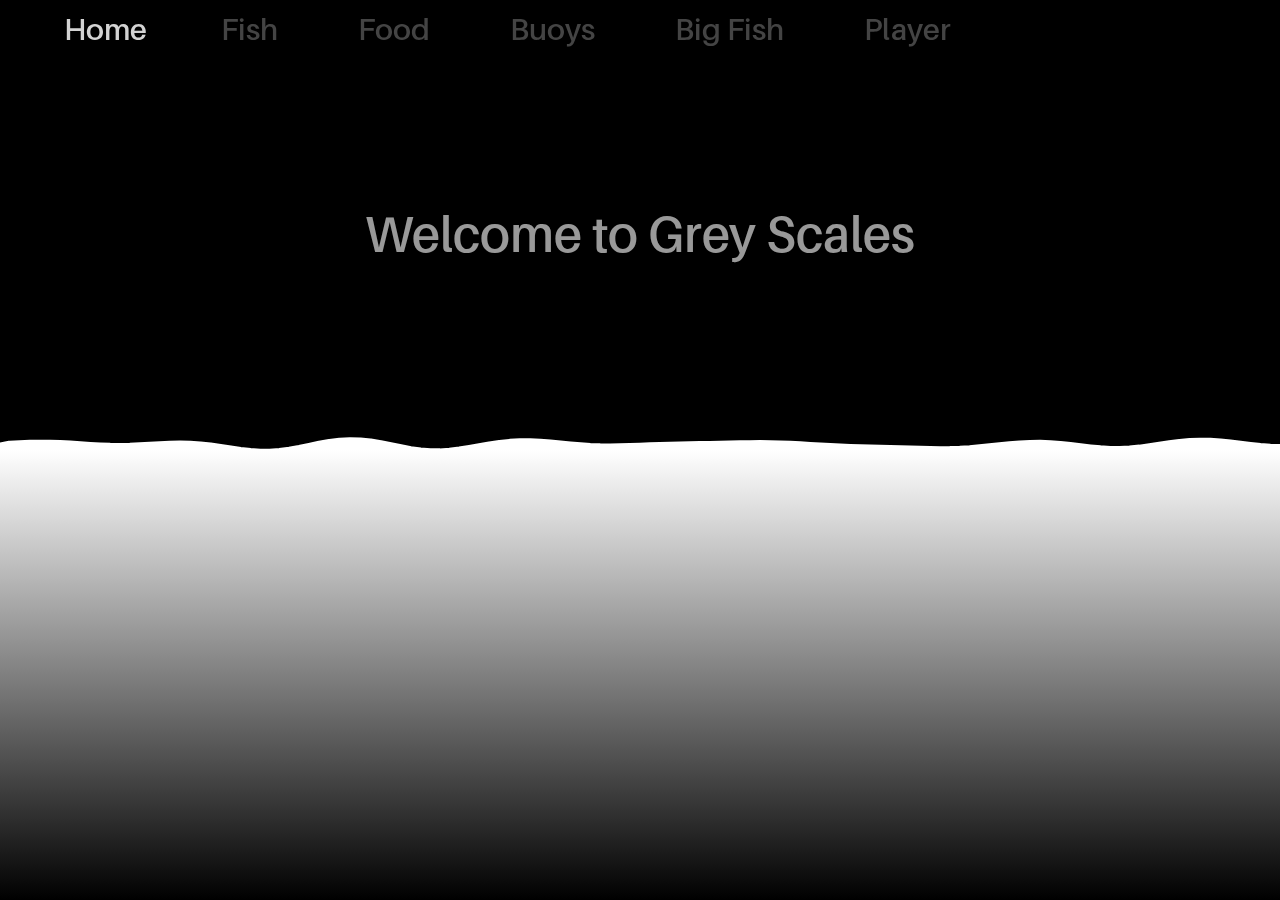
<file: index.html>
<!DOCTYPE html>
<html lang="en">

<style>
    html {
        background: black;
    }
    
    body {
        margin: 0;
        padding: 0;
    }
    
    div {
        position: absolute;
        z-index: 0;
        left: 0px;
        top: 0px;
    }
</style>

<head>
    <link rel="stylesheet" type="text/css" href="rationalcoding.css" />
    <title>Rational Coding</title>
</head>

<noscript>
    <style>
        body {
            display: none;
        }
    </style>
    Javascript is not enabled in your browser, taking you to a safe version.
    <meta http-equiv="refresh" content="1;url=https://rationalcoding.github.io" />
</noscript>


<body>
    <div id="background">
        <a target="_blank" id="github" href="https://rationalcoding.github.io" class="just-text-button" style="color:#d3d3d3;">Home</a>
        <button id="b1" class="just-text-button" style="color:#444444;">Fish</button>
        <button id="b2" class="just-text-button" style="color:#444444;">Food</button>
        <button id="b3" class="just-text-button" style="color:#444444;">Buoys</button>
        <button id="b4" class="just-text-button" style="color:#444444;">Big Fish</button>
        <button id="b5" class="just-text-button" style="color:#444444;">Player</button>
        <canvas id="canvas" class="canvas"></canvas>
        <script id="scr_back" type="text/javascript" src="wave.js"></script>
        <script id="scr_back" type="text/javascript" src="dynamic_scaling.js"></script>
    </div>
</body>

</html>
</file>
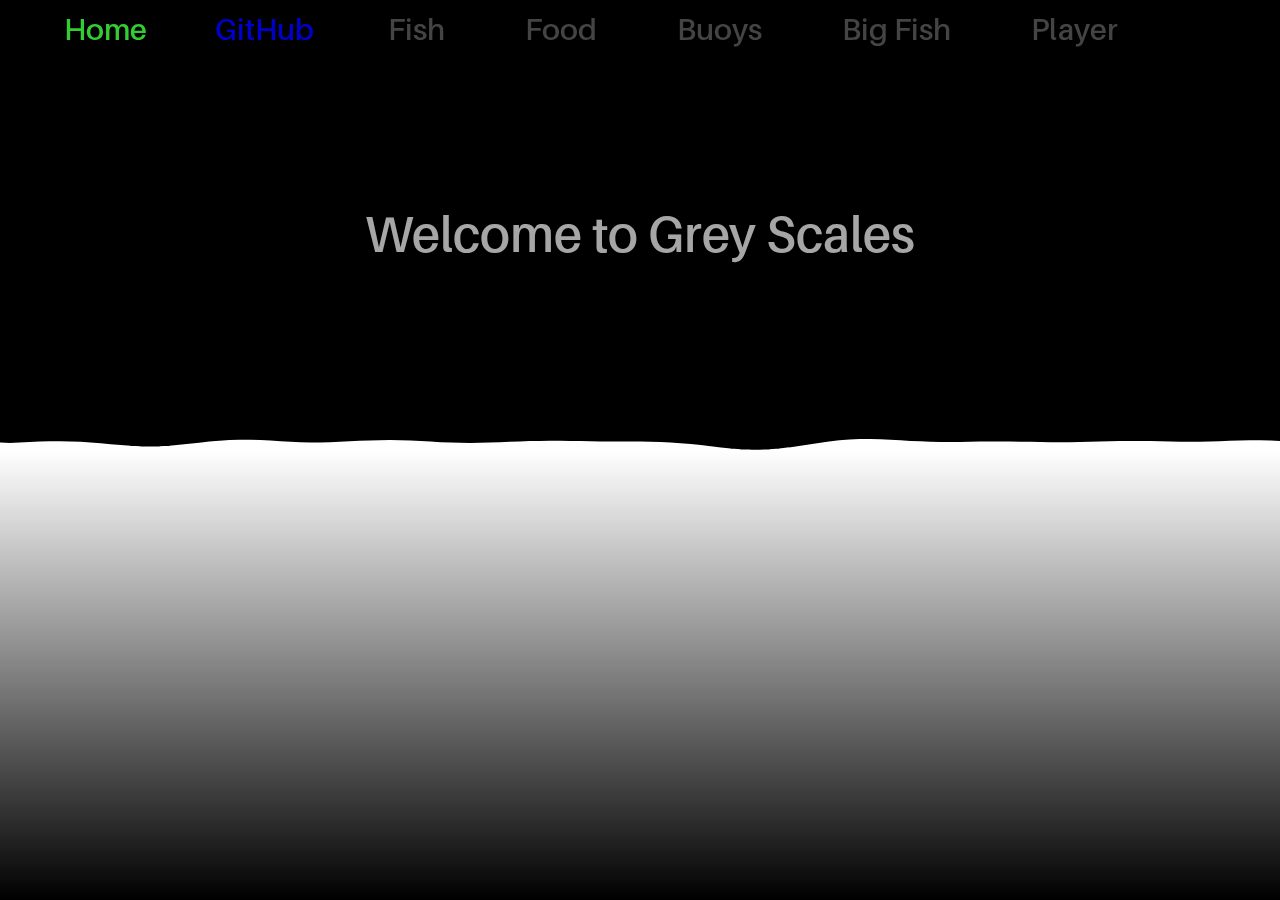
<file: fish.html>
<!DOCTYPE html>
<html lang="en">

    <style>
        html{
            background:black;
        }
        body{
          margin:0;
          padding:0;
        }
        div{
          position:absolute;
          z-index:0;
          left:0px;
          top:0px;
        }
      </style>

    <head>
    	<link rel="stylesheet" type="text/css" href="rationalcoding.css" />
    	<title>Rational Coding</title>
    </head>

    <noscript>
        <style>
        body{
            display:none;
        }
        </style>
        Javascript is not enabled in your browser, taking you to a safe version.
        <meta http-equiv="refresh" content="1;url=https://rationalcoding.github.io" />
    </noscript>


    <body>
        <div id="background">
            <a href="https://rationalcoding.github.io" class="just-text-button" style="color:#33CC33;">Home</a>
          	<a id = "github" target = "_blank" href="https://github.com/RationalCoding" class="just-text-button" style="color:#0000CC;">GitHub</a>
            <button id = "b1" class="just-text-button" style="color:#444444;">Fish</button>
            <button id = "b2" class="just-text-button" style="color:#444444;">Food</button>
            <button id = "b3" class="just-text-button" style="color:#444444;">Buoys</button>
            <button id = "b4" class="just-text-button" style="color:#444444;">Big Fish</button>
            <button id = "b5" class="just-text-button" style="color:#444444;">Player</button>
          	<canvas id = "canvas" class="canvas"></canvas>
          	<script id="scr_back" type="text/javascript" src="wave.js"></script>
            <script id="scr_back" type="text/javascript" src="dynamic_scaling.js"></script>
        </div>
    </body>
</html>
</file>
<file: rationalcoding.css>
/*
Thomas Mullen 2015

Font from https://www.behance.net/gallery/18588437/Thin-Line-Font
*/

@font-face {
    font-family: MyFont;
    src: url('MyFont.otf');
}

canvas {
    position: absolute;
    z-index: -1;
    left: 0;
    top: 0;
    background-color: black;
}

body {
    width: 100%;
    margin: 0;
    overflow: hidden;
}

#background {
    text-align: center;
}

.just-text-button {
    margin-left: 64px;
    margin-top: 10px;
    background-color: transparent;
    display: inline-block;
    cursor: pointer;
    color: #ffffff;
    font-family: MyFont;
    font-weight: bolder;
    font-size: 30px;
    padding-left: 8px padding-top: 9px;
    text-decoration: none;
    border-style: hidden;
    outline: none;
    cursor: pointer;
    -webkit-transition: color 0.4s;
    transition: color 0.4s;
}

.just-text-button:hover {
    color: #ffffff !important;
}

π .just-text-button:active {
    position: relative;
    top: 1px;
    font-size: 110%;
}

.round-button {
    display: block;
    position: absolute;
    width: 140px;
    height: 140px;
    line-height: 140px;
    outline: none;
    transform: translate(-50%, -50%);
    border-width: 7px;
    border-color: transparent;
    border-style: solid;
    border-radius: 50%;
    color: #f5f5f5;
    text-align: center;
    text-decoration: none;
    background-color: transparent;
    font-size: 70px;
    font-weight: bolder;
    font-family: MyFont;
    overflow: hidden;
    cursor: pointer;
    -webkit-transition: background 0.4s;
    transition: background 0.8s, border-color 0.8s;
}

.round-button:hover {
    background: #262626;
    border-color: rgb(255, 255, 255);
}

.round-button.big {
    width: 350px;
    height: 350px;
    line-height: 200px;
    font-size: 42px;
}

.sized-image {
    min-width: 100%;
    min-height: 100%;
    max-width: 100%;
    max-height: 100%;
    overflow: hidden;
    cursor: pointer;
}

.text {
    positon: absolute;
    color: #f5f5f5;
    font-size: 70px;
    font-weight: bolder;
    font-family: MyFont;
    text-align: center;
}
</file>
